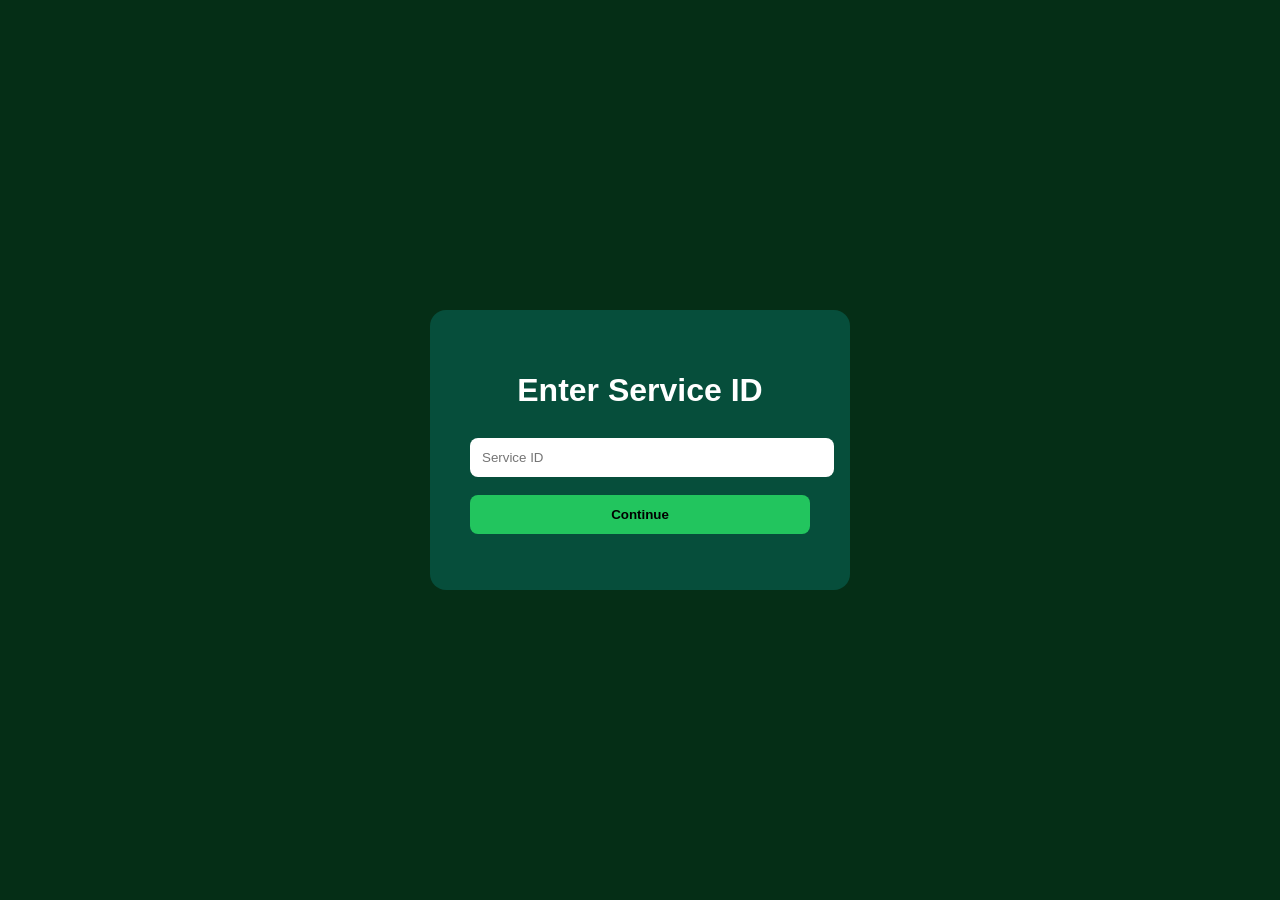
<file: Troubleshooter.html>
<!DOCTYPE html>
<html lang="en">
<head>
  <meta charset="UTF-8">
  <meta name="viewport" content="width=device-width, initial-scale=1.0">
  <title>Service Portal</title>
  <link rel="stylesheet" href="style.css">
</head>
<body>

  <div class="container">
    <div class="card">
      <h1>Enter Service ID</h1>

      <input
        type="text"
        id="serviceId"
        placeholder="Service ID"
      >

      <button onclick="submitID()">
        Continue
      </button>

      <p id="message"></p>
    </div>
  </div>

  <script src="script.js"></script>
</body>
</html>
</file>
<file: style.css>
body {
  margin: 0;
  height: 100vh;
  display: flex;
  justify-content: center;
  align-items: center;
  background: #052e16;
  font-family: Arial;
  color: white;
}

.card {
  background: #064e3b;
  padding: 40px;
  border-radius: 16px;
  width: 340px;
  text-align: center;
}

input {
  width: 100%;
  padding: 12px;
  margin: 8px 0;
  border-radius: 8px;
  border: none;
}

button {
  width: 100%;
  padding: 12px;
  margin-top: 10px;
  border-radius: 8px;
  border: none;

  background: #22c55e;
  color: black;
  font-weight: bold;
  cursor: pointer;
}

button:hover {
  background: #16a34a;
}

.hidden {
  display: none;
}
.icons {
  display: flex;
  justify-content: center;
  gap: 10px;
  margin-bottom: 15px;
  flex-wrap: wrap;
}

.icons img {
  height: 24px;
  width: auto;
  background: white;
  padding: 4px;
  border-radius: 6px;
}
</file>
